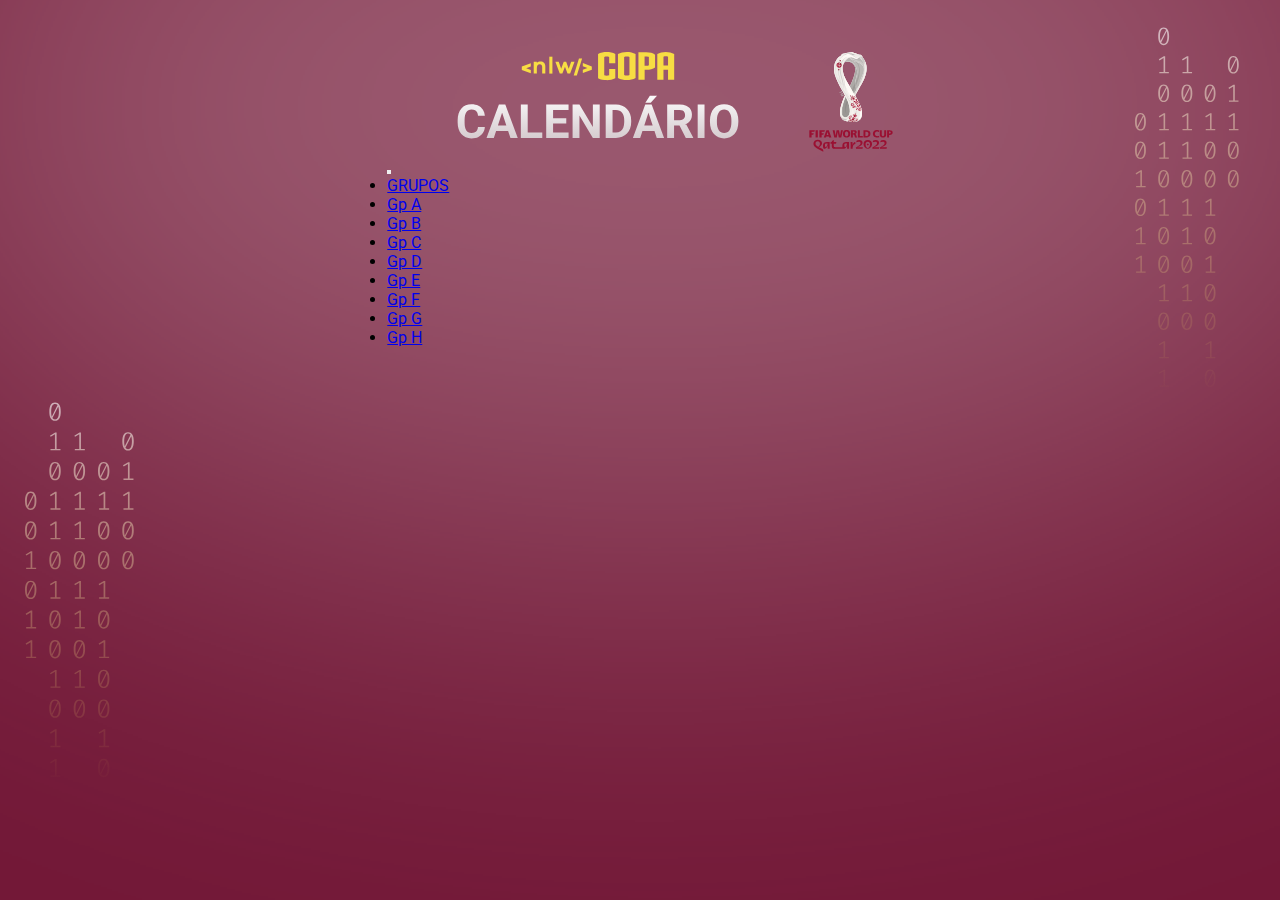
<file: index.html>
<!DOCTYPE html>
<html lang="pt-br">
    <head>
        <meta charset="UTF-8">
        <meta http-equiv="X-UA-Compatible" content="IE=edge">
        <meta name="viewport" content="width=device-width, initial-scale=1.0">
        <title>Calendário de Jogos - NLW Copa</title>
        <link rel="preconnect" href="https://fonts.googleapis.com">
        <link rel="preconnect" href="https://fonts.gstatic.com" crossorigin>
        <link href="https://fonts.googleapis.com/css2?family=Roboto:wght@700;900&display=swap" rel="stylesheet">
        <link href="https://cdn.jsdelivr.net/npm/bootstrap@5.2.2/dist/css/bootstrap.min.css" rel="stylesheet" integrity="sha384-Zenh87qX5JnK2Jl0vWa8Ck2rdkQ2Bzep5IDxbcnCeuOxjzrPF/et3URy9Bv1WTRi" crossorigin="anonymous">
        <link rel="stylesheet" href="./style.css">

    </head>
    
    <body class="qatar">
        <div id="app">
            <header>
                <div id="logos">
                    <img src="./assets/logo.svg" alt="Logo NLW Copa" id="logoNLW">
                    <img src="./assets/logo-cup-world.svg" alt="Logo da Copa 2022 do Qatar" id="logoCopa">
                </div>


                <nav class="navbar navbar-expand-lg bg-light" id="nav-bar">
                    <div class="container-fluid">
                      <a class="navbar-brand" href="#"></a>
                      <button class="navbar-toggler" type="button" data-bs-toggle="collapse" data-bs-target="#navbarText" aria-controls="navbarText" aria-expanded="false" aria-label="Toggle navigation">
                        <span class="navbar-toggler-icon"></span>
                      </button>
                      <div class="collapse navbar-collapse" id="navbarText">
                        <ul class="navbar-nav me-auto mb-2 mb-lg-0">
                          <li class="nav-item">
                            <a class="nav-link active" aria-current="page" href="./index.html">GRUPOS</a>
                          </li>
                          <li class="nav-item">
                            <a class="nav-link" href="./groupA.html">Gp A</a>
                          </li>
                          <li class="nav-item">
                            <a class="nav-link" href="./groupB.html">Gp B</a>
                          </li>
                          <li class="nav-item">
                            <a class="nav-link" href="./groupC.html">Gp C</a>
                          </li>
                          <li class="nav-item">
                            <a class="nav-link" href="./groupD.html">Gp D</a>
                          </li>
                          <li class="nav-item">
                            <a class="nav-link" href="./groupE.html">Gp E</a>
                          </li>
                          <li class="nav-item">
                            <a class="nav-link" href="./groupF.html">Gp F</a>
                          </li>
                          <li class="nav-item">
                            <a class="nav-link" href="./groupG.html">Gp G</a>
                          </li>
                          <li class="nav-item">
                            <a class="nav-link" href="./groupH.html">Gp H</a>
                          </li>
                        </ul>
                      </div>
                    </div>
                  </nav>
            
            </header>

            <main id="cards-index" class="cards">                
            </main>
        </div>

        <script src="./main.js"></script>
        <script>
            document.querySelector("#cards-index").innerHTML =
            createGroup(
                'A',
                'qatar',
                'ecuador',
                'senegal',
                'netherlands'
                )
            +createGroup(
                'B',
                'england',
                'iran',
                'usa',
                'wales'
            )
            +createGroup(
                'C',
                'argentina',
                'saudi-arabia',
                'mexico',
                'poland'
            )
            +createGroup(
                'D',
                'france',
                'australia',
                'denmark',
                'tunisia'
            )
            +createGroup(
                'E',
                'spain',
                'costa-rica',
                'germany',
                'japan'
            )
            +createGroup(
                'F',
                'belgium',
                'canada',
                'morocco',
                'croatia'
            )
            +createGroup(
                'G',
                'brazil',
                'serbia',
                'switzerland',
                'cameroon'
            )
            +createGroup(
                'H',
                'portugal',
                'ghana',
                'uruguay',
                'south-korea'
            )
        </script>
        <script src="https://cdn.jsdelivr.net/npm/bootstrap@5.2.2/dist/js/bootstrap.bundle.min.js" integrity="sha384-OERcA2EqjJCMA+/3y+gxIOqMEjwtxJY7qPCqsdltbNJuaOe923+mo//f6V8Qbsw3" crossorigin="anonymous"></script>

    </body>
</html>
</file>
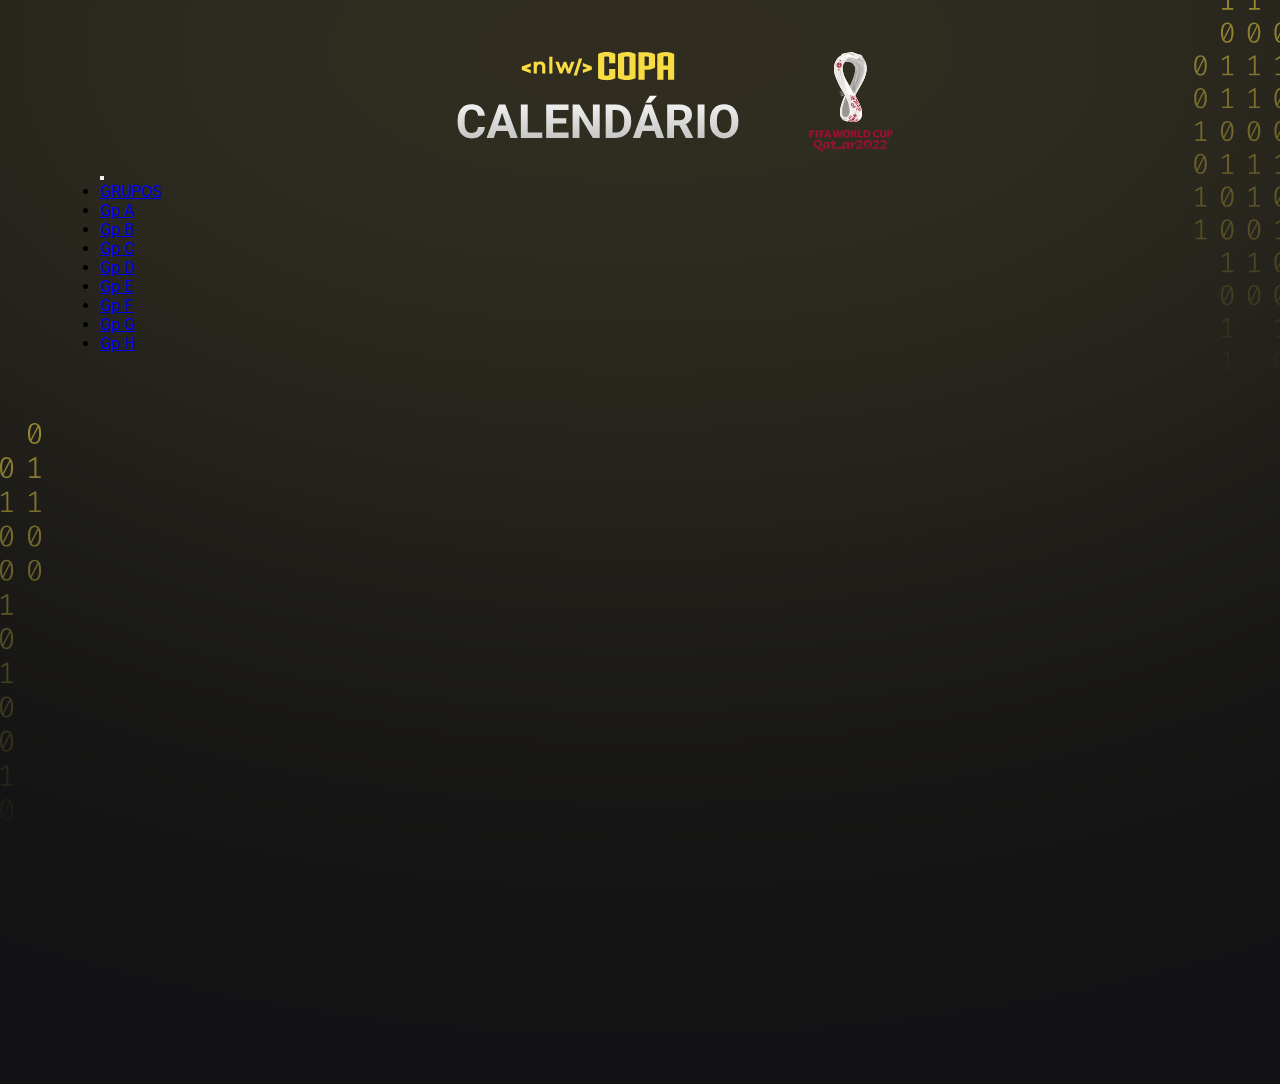
<file: groupA.html>
<!DOCTYPE html>
<html lang="pt-br">
<head>
    <meta charset="UTF-8">
    <meta http-equiv="X-UA-Compatible" content="IE=edge">
    <meta name="viewport" content="width=device-width, initial-scale=1.0">
    <title>Grupo A</title>
    <link rel="preconnect" href="https://fonts.googleapis.com">
    <link rel="preconnect" href="https://fonts.gstatic.com" crossorigin>
    <link href="https://fonts.googleapis.com/css2?family=Roboto:wght@700;900&display=swap" rel="stylesheet">
    <link href="https://cdn.jsdelivr.net/npm/bootstrap@5.2.2/dist/css/bootstrap.min.css" rel="stylesheet" integrity="sha384-Zenh87qX5JnK2Jl0vWa8Ck2rdkQ2Bzep5IDxbcnCeuOxjzrPF/et3URy9Bv1WTRi" crossorigin="anonymous">
    <link rel="stylesheet" href="./style.css">

</head>

<body>
    <div id="app">

        <header>
            <div id="logos">
                <img src="./assets/logo.svg" alt="Logo NLW Copa" id="logoNLW">
                <img src="./assets/logo-cup-world.svg" alt="Logo da Copa 2022 do Qatar" id="logoCopa">
            </div>


            <nav class="navbar navbar-expand-lg bg-light" id="nav-bar">
                <div class="container-fluid">
                  <a class="navbar-brand" href="#"></a>
                  <button class="navbar-toggler" type="button" data-bs-toggle="collapse" data-bs-target="#navbarText" aria-controls="navbarText" aria-expanded="false" aria-label="Toggle navigation">
                    <span class="navbar-toggler-icon"></span>
                  </button>
                  <div class="collapse navbar-collapse" id="navbarText">
                    <ul class="navbar-nav me-auto mb-2 mb-lg-0">
                      <li class="nav-item">
                        <a class="nav-link active" aria-current="page" href="./index.html">GRUPOS</a>
                      </li>
                      <li class="nav-item">
                        <a class="nav-link" href="./groupA.html">Gp A</a>
                      </li>
                      <li class="nav-item">
                        <a class="nav-link" href="./groupB.html">Gp B</a>
                      </li>
                      <li class="nav-item">
                        <a class="nav-link" href="./groupC.html">Gp C</a>
                      </li>
                      <li class="nav-item">
                        <a class="nav-link" href="./groupD.html">Gp D</a>
                      </li>
                      <li class="nav-item">
                        <a class="nav-link" href="./groupE.html">Gp E</a>
                      </li>
                      <li class="nav-item">
                        <a class="nav-link" href="./groupF.html">Gp F</a>
                      </li>
                      <li class="nav-item">
                        <a class="nav-link" href="./groupG.html">Gp G</a>
                      </li>
                      <li class="nav-item">
                        <a class="nav-link" href="./groupH.html">Gp H</a>
                      </li>
                    </ul>
                  </div>
                </div>
              </nav>
        
        </header>

        <main id="cards-A" class="cards"></main>
    </div>
    <script src="./main.js"></script>
    <script>
        document.querySelector("#cards-A").innerHTML =
        createCard(
            '20/11',
            'domingo',
            createGame('qatar', '13:00', 'ecuador')
            )
        +createCard(
            '21/11',
            'segunda',
            createGame('senegal', '13:00', 'netherlands')
            )
        +createCard(
            '25/11',
            'sexta',
            createGame('qatar', '10:00', 'senegal')
            +createGame('netherlands', '13:00', 'ecuador')
        )
        +createCard(
            '29/11',
            'terça',
            createGame('netherlands', '12:00', 'qatar')
            +createGame('ecuador', '12:00', 'senegal')
        )
    </script>
    <script src="https://cdn.jsdelivr.net/npm/bootstrap@5.2.2/dist/js/bootstrap.bundle.min.js" integrity="sha384-OERcA2EqjJCMA+/3y+gxIOqMEjwtxJY7qPCqsdltbNJuaOe923+mo//f6V8Qbsw3" crossorigin="anonymous"></script>
</body>
</html>
</file>
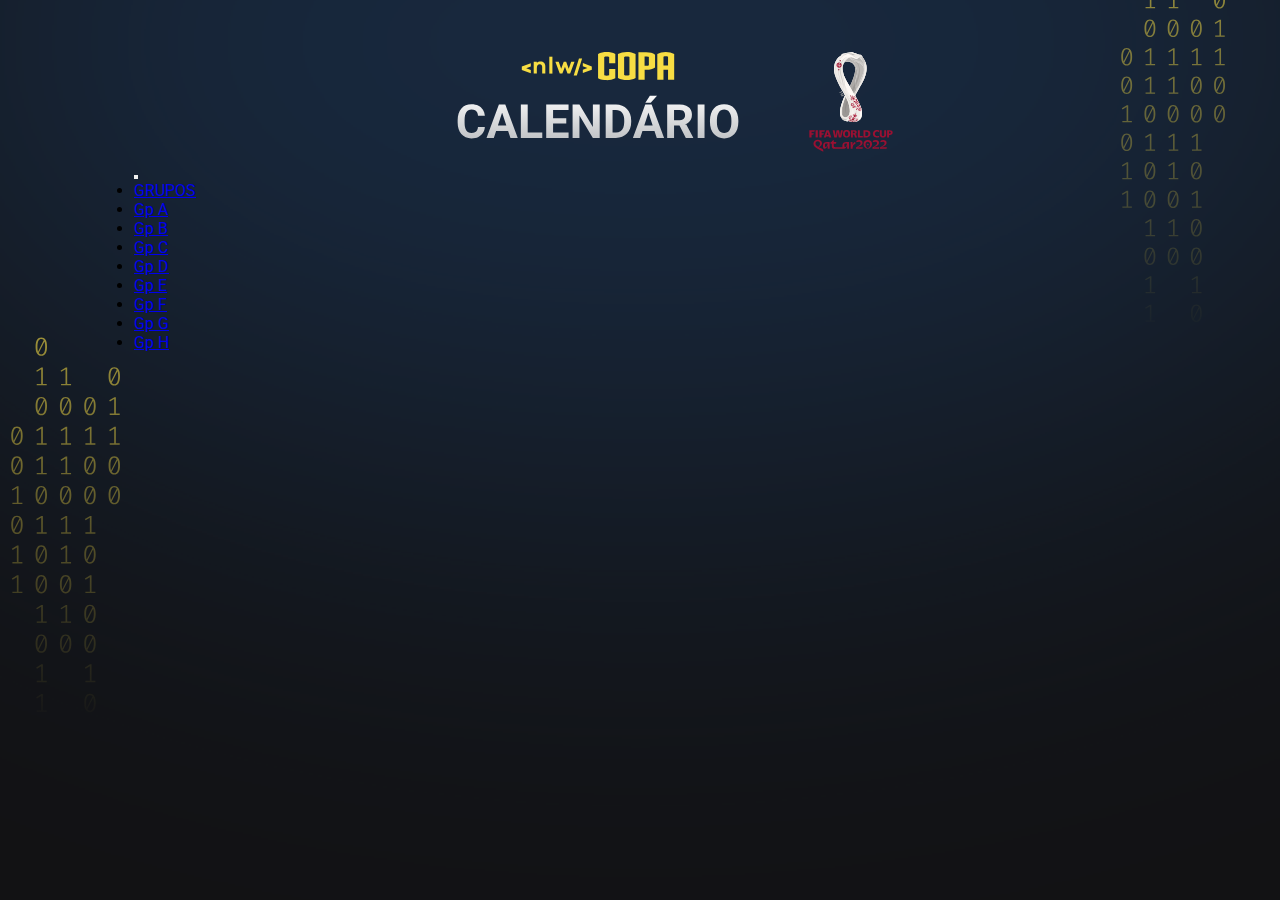
<file: groupB.html>
<!DOCTYPE html>
<html lang="pt-br">
<head>
    <meta charset="UTF-8">
    <meta http-equiv="X-UA-Compatible" content="IE=edge">
    <meta name="viewport" content="width=device-width, initial-scale=1.0">
    <title>Grupo B</title>
    <link rel="preconnect" href="https://fonts.googleapis.com">
    <link rel="preconnect" href="https://fonts.gstatic.com" crossorigin>
    <link href="https://fonts.googleapis.com/css2?family=Roboto:wght@700;900&display=swap" rel="stylesheet">
    <link href="https://cdn.jsdelivr.net/npm/bootstrap@5.2.2/dist/css/bootstrap.min.css" rel="stylesheet" integrity="sha384-Zenh87qX5JnK2Jl0vWa8Ck2rdkQ2Bzep5IDxbcnCeuOxjzrPF/et3URy9Bv1WTRi" crossorigin="anonymous">
    <link rel="stylesheet" href="./style.css">
</head>

<body class="blue">
    <div id="app">
        <header>
            <div id="logos">
                <img src="./assets/logo.svg" alt="Logo NLW Copa" id="logoNLW">
                <img src="./assets/logo-cup-world.svg" alt="Logo da Copa 2022 do Qatar" id="logoCopa">
            </div>


            <nav class="navbar navbar-expand-lg bg-light" id="nav-bar">
                <div class="container-fluid">
                  <a class="navbar-brand" href="#"></a>
                  <button class="navbar-toggler" type="button" data-bs-toggle="collapse" data-bs-target="#navbarText" aria-controls="navbarText" aria-expanded="false" aria-label="Toggle navigation">
                    <span class="navbar-toggler-icon"></span>
                  </button>
                  <div class="collapse navbar-collapse" id="navbarText">
                    <ul class="navbar-nav me-auto mb-2 mb-lg-0">
                      <li class="nav-item">
                        <a class="nav-link active" aria-current="page" href="./index.html">GRUPOS</a>
                      </li>
                      <li class="nav-item">
                        <a class="nav-link" href="./groupA.html">Gp A</a>
                      </li>
                      <li class="nav-item">
                        <a class="nav-link" href="./groupB.html">Gp B</a>
                      </li>
                      <li class="nav-item">
                        <a class="nav-link" href="./groupC.html">Gp C</a>
                      </li>
                      <li class="nav-item">
                        <a class="nav-link" href="./groupD.html">Gp D</a>
                      </li>
                      <li class="nav-item">
                        <a class="nav-link" href="./groupE.html">Gp E</a>
                      </li>
                      <li class="nav-item">
                        <a class="nav-link" href="./groupF.html">Gp F</a>
                      </li>
                      <li class="nav-item">
                        <a class="nav-link" href="./groupG.html">Gp G</a>
                      </li>
                      <li class="nav-item">
                        <a class="nav-link" href="./groupH.html">Gp H</a>
                      </li>
                    </ul>
                  </div>
                </div>
              </nav>
        
        </header>

        <main id="cards-B" class="cards"></main>
    </div>

    <script src="./main.js"></script>
    <script>
        document.querySelector("#cards-B").innerHTML = 
            createCard(
                '21/11',
                'segunda',
                createGame('england', '10:00', 'iran')
                +createGame('usa', '16:00', 'wales')
            )
            +createCard(
                '25/11',
                'sexta',
                createGame('wales', '07:00', 'iran')
                +createGame('england', '16:00', 'usa')
            )
            +createCard(
                '29/11',
                'terça',
                createGame('wales', '16:00', 'england')
                +createGame('iran', '16:00', 'usa')
            )
    </script>
    <script src="https://cdn.jsdelivr.net/npm/bootstrap@5.2.2/dist/js/bootstrap.bundle.min.js" integrity="sha384-OERcA2EqjJCMA+/3y+gxIOqMEjwtxJY7qPCqsdltbNJuaOe923+mo//f6V8Qbsw3" crossorigin="anonymous"></script>
</body>
</html>
</file>
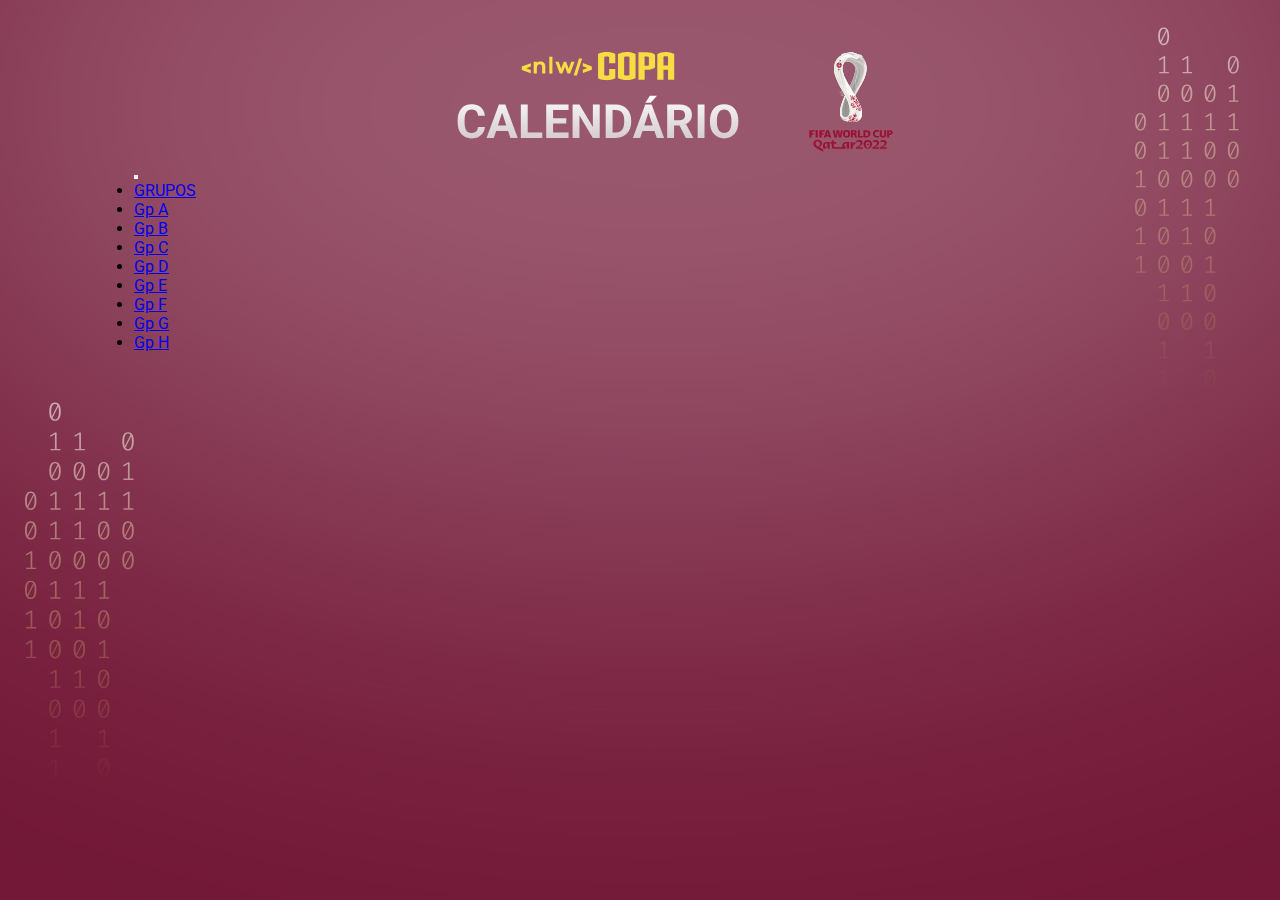
<file: groupD.html>
<!DOCTYPE html>
<html lang="pt-br">
<head>
    <meta charset="UTF-8">
    <meta http-equiv="X-UA-Compatible" content="IE=edge">
    <meta name="viewport" content="width=device-width, initial-scale=1.0">
    <title>Grupo D</title>
    <link rel="preconnect" href="https://fonts.googleapis.com">
    <link rel="preconnect" href="https://fonts.gstatic.com" crossorigin>
    <link href="https://fonts.googleapis.com/css2?family=Roboto:wght@700;900&display=swap" rel="stylesheet">
    <link href="https://cdn.jsdelivr.net/npm/bootstrap@5.2.2/dist/css/bootstrap.min.css" rel="stylesheet" integrity="sha384-Zenh87qX5JnK2Jl0vWa8Ck2rdkQ2Bzep5IDxbcnCeuOxjzrPF/et3URy9Bv1WTRi" crossorigin="anonymous">
    <link rel="stylesheet" href="./style.css">
</head>

<body class="qatar">
    <div id="app">
        <header>
            <div id="logos">
                <img src="./assets/logo.svg" alt="Logo NLW Copa" id="logoNLW">
                <img src="./assets/logo-cup-world.svg" alt="Logo da Copa 2022 do Qatar" id="logoCopa">
            </div>


            <nav class="navbar navbar-expand-lg bg-light" id="nav-bar">
                <div class="container-fluid">
                  <a class="navbar-brand" href="#"></a>
                  <button class="navbar-toggler" type="button" data-bs-toggle="collapse" data-bs-target="#navbarText" aria-controls="navbarText" aria-expanded="false" aria-label="Toggle navigation">
                    <span class="navbar-toggler-icon"></span>
                  </button>
                  <div class="collapse navbar-collapse" id="navbarText">
                    <ul class="navbar-nav me-auto mb-2 mb-lg-0">
                      <li class="nav-item">
                        <a class="nav-link active" aria-current="page" href="./index.html">GRUPOS</a>
                      </li>
                      <li class="nav-item">
                        <a class="nav-link" href="./groupA.html">Gp A</a>
                      </li>
                      <li class="nav-item">
                        <a class="nav-link" href="./groupB.html">Gp B</a>
                      </li>
                      <li class="nav-item">
                        <a class="nav-link" href="./groupC.html">Gp C</a>
                      </li>
                      <li class="nav-item">
                        <a class="nav-link" href="./groupD.html">Gp D</a>
                      </li>
                      <li class="nav-item">
                        <a class="nav-link" href="./groupE.html">Gp E</a>
                      </li>
                      <li class="nav-item">
                        <a class="nav-link" href="./groupF.html">Gp F</a>
                      </li>
                      <li class="nav-item">
                        <a class="nav-link" href="./groupG.html">Gp G</a>
                      </li>
                      <li class="nav-item">
                        <a class="nav-link" href="./groupH.html">Gp H</a>
                      </li>
                    </ul>
                  </div>
                </div>
              </nav>
        
        </header>

        <main id="cards-D" class="cards"></main>
    </div>

    <script src="./main.js"></script>
    <script>
        document.querySelector("#cards-D").innerHTML = 
            createCard(
                '22/11',
                'quarta',
                createGame('denmark', '10:00', 'tunisia')
                +createGame('france', '16:00', 'australia')
            )
            +createCard(
                '26/11',
                'domingo',
                createGame('tunisia', '07:00', 'australia')
                +createGame('france', '13:00', 'denmark')
            )
            +createCard(
                '30/11',
                'quarta',
                createGame('australia', '12:00', 'denmark')
                +createGame('tunisia', '12:00', 'france')
            )
    </script>
    <script src="https://cdn.jsdelivr.net/npm/bootstrap@5.2.2/dist/js/bootstrap.bundle.min.js" integrity="sha384-OERcA2EqjJCMA+/3y+gxIOqMEjwtxJY7qPCqsdltbNJuaOe923+mo//f6V8Qbsw3" crossorigin="anonymous"></script>
</body>
</html>
</file>
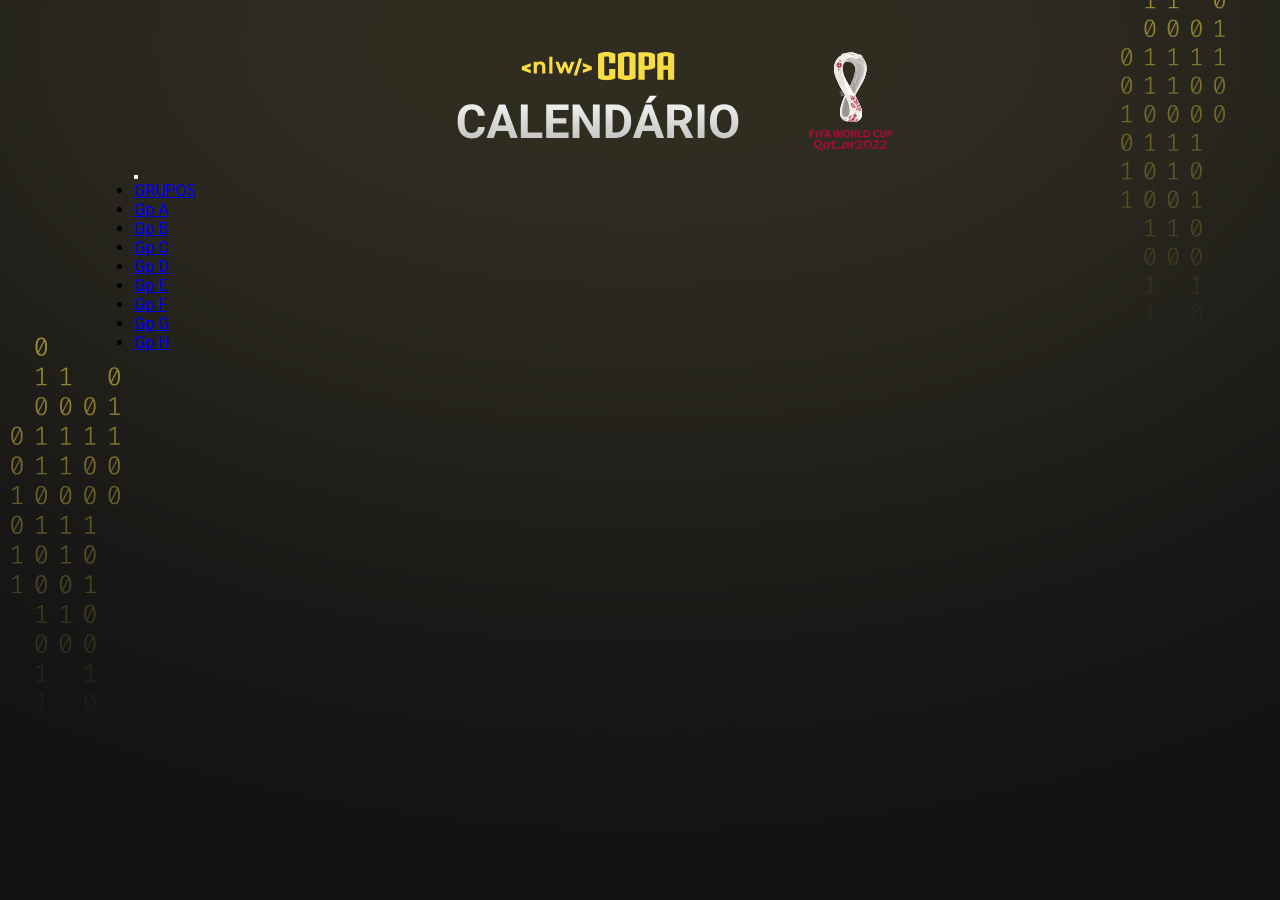
<file: groupE.html>
<!DOCTYPE html>
<html lang="pt-br">
<head>
    <meta charset="UTF-8">
    <meta http-equiv="X-UA-Compatible" content="IE=edge">
    <meta name="viewport" content="width=device-width, initial-scale=1.0">
    <title>Grupo E</title>
    <link rel="preconnect" href="https://fonts.googleapis.com">
    <link rel="preconnect" href="https://fonts.gstatic.com" crossorigin>
    <link href="https://fonts.googleapis.com/css2?family=Roboto:wght@700;900&display=swap" rel="stylesheet">
    <link href="https://cdn.jsdelivr.net/npm/bootstrap@5.2.2/dist/css/bootstrap.min.css" rel="stylesheet" integrity="sha384-Zenh87qX5JnK2Jl0vWa8Ck2rdkQ2Bzep5IDxbcnCeuOxjzrPF/et3URy9Bv1WTRi" crossorigin="anonymous">
    <link rel="stylesheet" href="./style.css">
</head>

<body>
    <div id="app">
        <header>
            <div id="logos">
                <img src="./assets/logo.svg" alt="Logo NLW Copa" id="logoNLW">
                <img src="./assets/logo-cup-world.svg" alt="Logo da Copa 2022 do Qatar" id="logoCopa">
            </div>


            <nav class="navbar navbar-expand-lg bg-light" id="nav-bar">
                <div class="container-fluid">
                  <a class="navbar-brand" href="#"></a>
                  <button class="navbar-toggler" type="button" data-bs-toggle="collapse" data-bs-target="#navbarText" aria-controls="navbarText" aria-expanded="false" aria-label="Toggle navigation">
                    <span class="navbar-toggler-icon"></span>
                  </button>
                  <div class="collapse navbar-collapse" id="navbarText">
                    <ul class="navbar-nav me-auto mb-2 mb-lg-0">
                      <li class="nav-item">
                        <a class="nav-link active" aria-current="page" href="./index.html">GRUPOS</a>
                      </li>
                      <li class="nav-item">
                        <a class="nav-link" href="./groupA.html">Gp A</a>
                      </li>
                      <li class="nav-item">
                        <a class="nav-link" href="./groupB.html">Gp B</a>
                      </li>
                      <li class="nav-item">
                        <a class="nav-link" href="./groupC.html">Gp C</a>
                      </li>
                      <li class="nav-item">
                        <a class="nav-link" href="./groupD.html">Gp D</a>
                      </li>
                      <li class="nav-item">
                        <a class="nav-link" href="./groupE.html">Gp E</a>
                      </li>
                      <li class="nav-item">
                        <a class="nav-link" href="./groupF.html">Gp F</a>
                      </li>
                      <li class="nav-item">
                        <a class="nav-link" href="./groupG.html">Gp G</a>
                      </li>
                      <li class="nav-item">
                        <a class="nav-link" href="./groupH.html">Gp H</a>
                      </li>
                    </ul>
                  </div>
                </div>
              </nav>
        
        </header>

        <main id="cards-E" class="cards"></main>
    </div>

    <script src="./main.js"></script>
    <script>
        document.querySelector("#cards-E").innerHTML = 
            createCard(
                '23/11',
                'quinta',
                createGame('germany', '10:00', 'japan')
                +createGame('spain', '13:00', 'costa-rica')
            )
            +createCard(
                '27/11',
                'segunda',
                createGame('japan', '07:00', 'costa-rica')
                +createGame('spain', '16:00', 'germany')
            )
            +createCard(
                '01/12',
                'sexta',
                createGame('japan', '16:00', 'spain')
                +createGame('costa-rica', '16:00', 'germany')
            )
    </script>
    <script src="https://cdn.jsdelivr.net/npm/bootstrap@5.2.2/dist/js/bootstrap.bundle.min.js" integrity="sha384-OERcA2EqjJCMA+/3y+gxIOqMEjwtxJY7qPCqsdltbNJuaOe923+mo//f6V8Qbsw3" crossorigin="anonymous"></script>
</body>
</html>
</file>
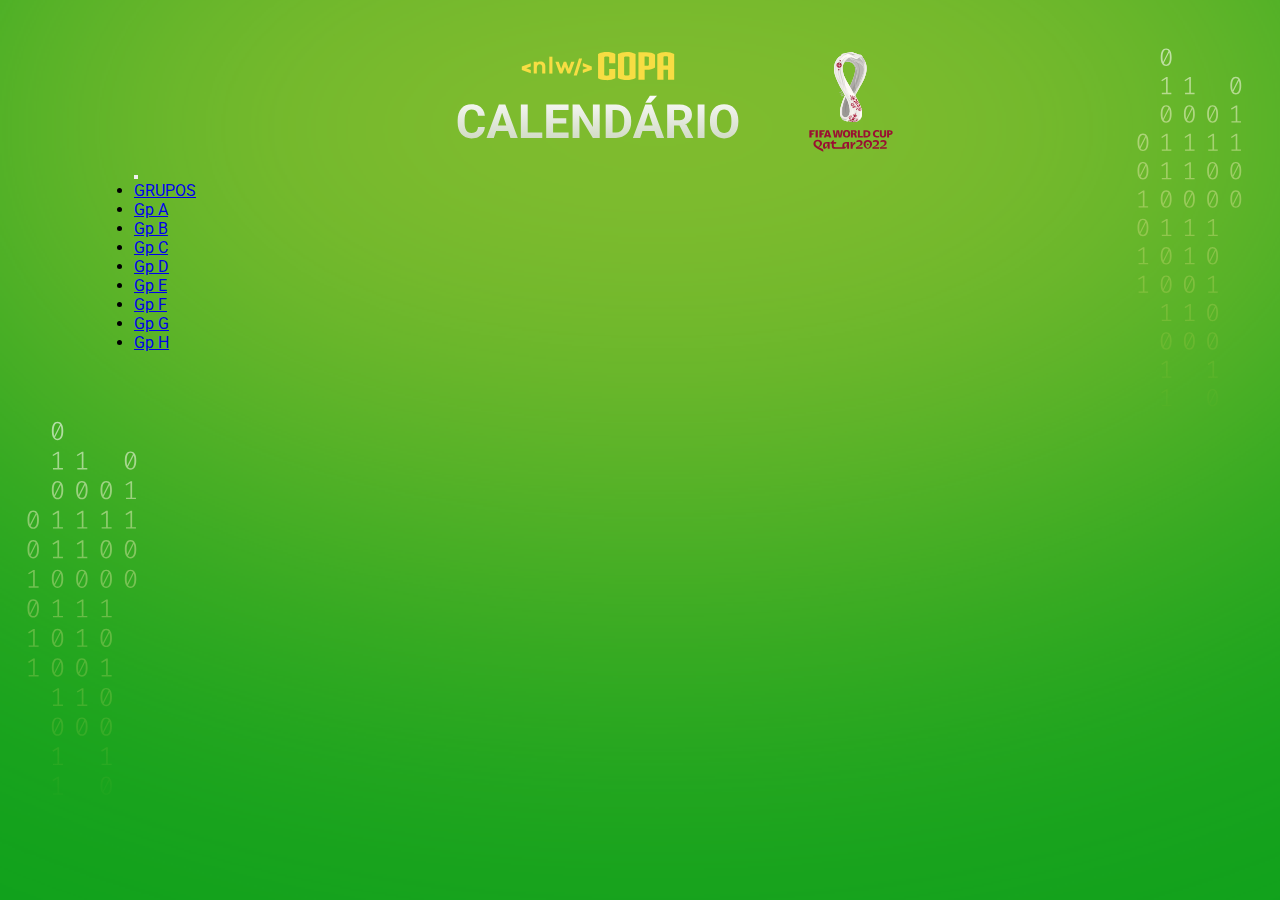
<file: groupG.html>
<!DOCTYPE html>
<html lang="pt-br">
<head>
    <meta charset="UTF-8">
    <meta http-equiv="X-UA-Compatible" content="IE=edge">
    <meta name="viewport" content="width=device-width, initial-scale=1.0">
    <title>Grupo G</title>
    <link rel="preconnect" href="https://fonts.googleapis.com">
    <link rel="preconnect" href="https://fonts.gstatic.com" crossorigin>
    <link href="https://fonts.googleapis.com/css2?family=Roboto:wght@700;900&display=swap" rel="stylesheet">
    <link href="https://cdn.jsdelivr.net/npm/bootstrap@5.2.2/dist/css/bootstrap.min.css" rel="stylesheet" integrity="sha384-Zenh87qX5JnK2Jl0vWa8Ck2rdkQ2Bzep5IDxbcnCeuOxjzrPF/et3URy9Bv1WTRi" crossorigin="anonymous">
    <link rel="stylesheet" href="./style.css">
</head>

<body class="brasil">
    <div id="app">
        <header>
            <div id="logos">
                <img src="./assets/logo.svg" alt="Logo NLW Copa" id="logoNLW">
                <img src="./assets/logo-cup-world.svg" alt="Logo da Copa 2022 do Qatar" id="logoCopa">
            </div>


            <nav class="navbar navbar-expand-lg bg-light" id="nav-bar">
                <div class="container-fluid">
                  <a class="navbar-brand" href="#"></a>
                  <button class="navbar-toggler" type="button" data-bs-toggle="collapse" data-bs-target="#navbarText" aria-controls="navbarText" aria-expanded="false" aria-label="Toggle navigation">
                    <span class="navbar-toggler-icon"></span>
                  </button>
                  <div class="collapse navbar-collapse" id="navbarText">
                    <ul class="navbar-nav me-auto mb-2 mb-lg-0">
                      <li class="nav-item">
                        <a class="nav-link active" aria-current="page" href="./index.html">GRUPOS</a>
                      </li>
                      <li class="nav-item">
                        <a class="nav-link" href="./groupA.html">Gp A</a>
                      </li>
                      <li class="nav-item">
                        <a class="nav-link" href="./groupB.html">Gp B</a>
                      </li>
                      <li class="nav-item">
                        <a class="nav-link" href="./groupC.html">Gp C</a>
                      </li>
                      <li class="nav-item">
                        <a class="nav-link" href="./groupD.html">Gp D</a>
                      </li>
                      <li class="nav-item">
                        <a class="nav-link" href="./groupE.html">Gp E</a>
                      </li>
                      <li class="nav-item">
                        <a class="nav-link" href="./groupF.html">Gp F</a>
                      </li>
                      <li class="nav-item">
                        <a class="nav-link" href="./groupG.html">Gp G</a>
                      </li>
                      <li class="nav-item">
                        <a class="nav-link" href="./groupH.html">Gp H</a>
                      </li>
                    </ul>
                  </div>
                </div>
              </nav>
        
        </header>

        <main id="cards-G" class="cards"></main>
    </div>

    <script src="./main.js"></script>
    <script>
        document.querySelector("#cards-G").innerHTML = 
            createCard(
                '24/11', 
                'quinta',
                createGame('switzerland', '07:00', 'cameroon')
                +createGame('brazil', '16:00', 'serbia')
                )
            + createCard(
                '28/11', 
                'segunda', 
                createGame('cameroon', '07:00', 'serbia')
                +createGame('brazil', '13:00', 'switzerland')
                )
            + createCard(
                '02/12', 
                'sexta',
                createGame('serbia', '16:00', 'switzerland')
                +createGame('cameroon', '16:00', 'brazil')
                )
    </script>
    <script src="https://cdn.jsdelivr.net/npm/bootstrap@5.2.2/dist/js/bootstrap.bundle.min.js" integrity="sha384-OERcA2EqjJCMA+/3y+gxIOqMEjwtxJY7qPCqsdltbNJuaOe923+mo//f6V8Qbsw3" crossorigin="anonymous"></script>
</body>
</html>
</file>
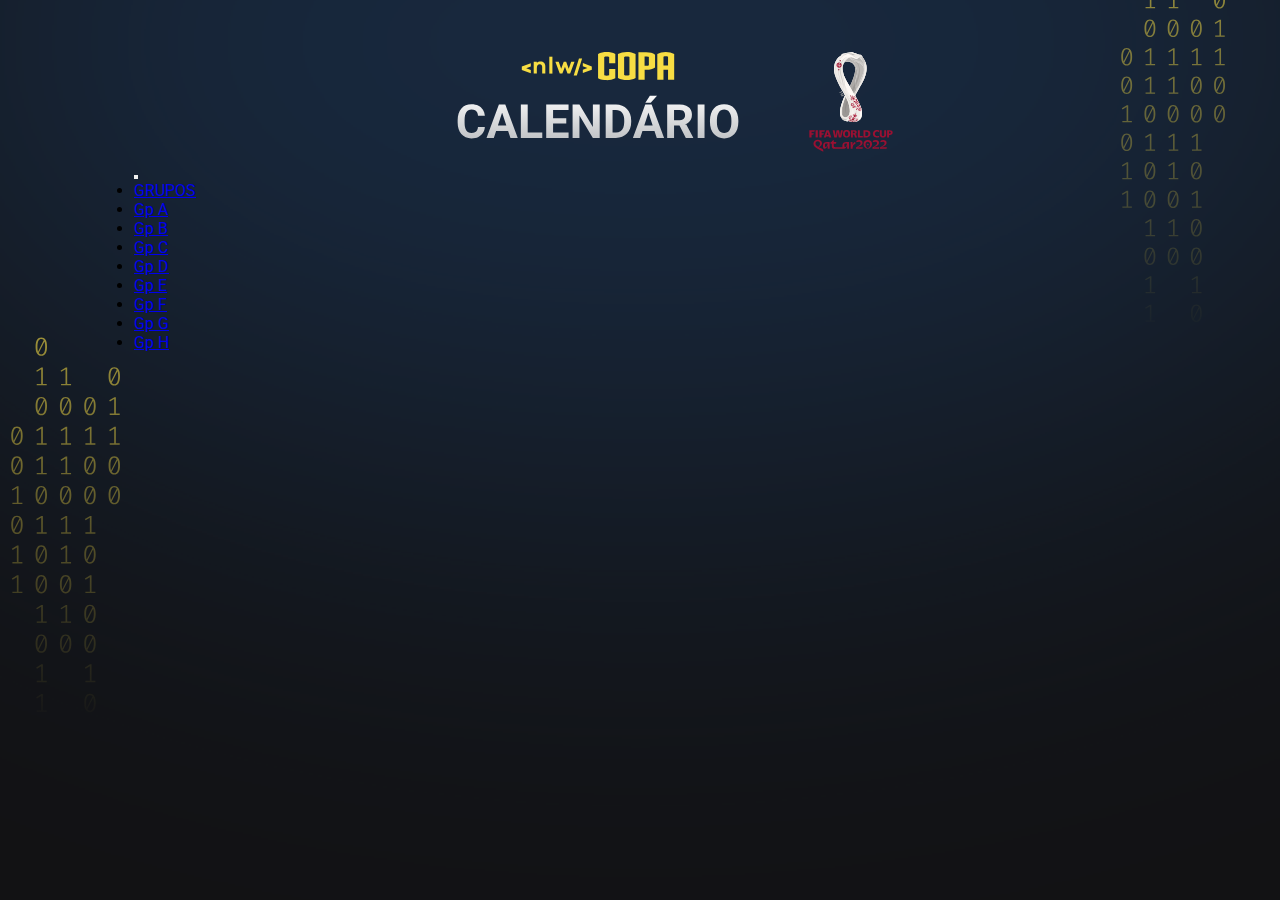
<file: groupH.html>
<!DOCTYPE html>
<html lang="pt-br">
<head>
    <meta charset="UTF-8">
    <meta http-equiv="X-UA-Compatible" content="IE=edge">
    <meta name="viewport" content="width=device-width, initial-scale=1.0">
    <title>Grupo H</title>
    <link rel="preconnect" href="https://fonts.googleapis.com">
    <link rel="preconnect" href="https://fonts.gstatic.com" crossorigin>
    <link href="https://fonts.googleapis.com/css2?family=Roboto:wght@700;900&display=swap" rel="stylesheet">
    <link href="https://cdn.jsdelivr.net/npm/bootstrap@5.2.2/dist/css/bootstrap.min.css" rel="stylesheet" integrity="sha384-Zenh87qX5JnK2Jl0vWa8Ck2rdkQ2Bzep5IDxbcnCeuOxjzrPF/et3URy9Bv1WTRi" crossorigin="anonymous">
    <link rel="stylesheet" href="./style.css">
</head>

<body class="blue">
    <div id="app">
        <header>
            <div id="logos">
                <img src="./assets/logo.svg" alt="Logo NLW Copa" id="logoNLW">
                <img src="./assets/logo-cup-world.svg" alt="Logo da Copa 2022 do Qatar" id="logoCopa">
            </div>


            <nav class="navbar navbar-expand-lg bg-light" id="nav-bar">
                <div class="container-fluid">
                  <a class="navbar-brand" href="#"></a>
                  <button class="navbar-toggler" type="button" data-bs-toggle="collapse" data-bs-target="#navbarText" aria-controls="navbarText" aria-expanded="false" aria-label="Toggle navigation">
                    <span class="navbar-toggler-icon"></span>
                  </button>
                  <div class="collapse navbar-collapse" id="navbarText">
                    <ul class="navbar-nav me-auto mb-2 mb-lg-0">
                      <li class="nav-item">
                        <a class="nav-link active" aria-current="page" href="./index.html">GRUPOS</a>
                      </li>
                      <li class="nav-item">
                        <a class="nav-link" href="./groupA.html">Gp A</a>
                      </li>
                      <li class="nav-item">
                        <a class="nav-link" href="./groupB.html">Gp B</a>
                      </li>
                      <li class="nav-item">
                        <a class="nav-link" href="./groupC.html">Gp C</a>
                      </li>
                      <li class="nav-item">
                        <a class="nav-link" href="./groupD.html">Gp D</a>
                      </li>
                      <li class="nav-item">
                        <a class="nav-link" href="./groupE.html">Gp E</a>
                      </li>
                      <li class="nav-item">
                        <a class="nav-link" href="./groupF.html">Gp F</a>
                      </li>
                      <li class="nav-item">
                        <a class="nav-link" href="./groupG.html">Gp G</a>
                      </li>
                      <li class="nav-item">
                        <a class="nav-link" href="./groupH.html">Gp H</a>
                      </li>
                    </ul>
                  </div>
                </div>
              </nav>
        
        </header>

        <main id="cards-H" class="cards"></main>
    </div>

    <script src="./main.js"></script>
    <script>
        document.querySelector("#cards-H").innerHTML = 

                
            createCard(
                '24/11', 
                'quinta',
                createGame('uruguay', '10:00', 'south-korea')
                +createGame('portugal', '13:00', 'ghana')
                )
            + createCard(
                '28/11', 
                'segunda',
                createGame('south-korea', '10:00', 'ghana')
                +createGame('portugal', '13:00', 'uruguay')
                )

            + createCard(
                '02/12', 
                'sexta', 
                createGame('south-korea', '12:00', 'portugal')+
                createGame('ghana', '12:00', 'uruguay')
                )
    </script>
    <script src="https://cdn.jsdelivr.net/npm/bootstrap@5.2.2/dist/js/bootstrap.bundle.min.js" integrity="sha384-OERcA2EqjJCMA+/3y+gxIOqMEjwtxJY7qPCqsdltbNJuaOe923+mo//f6V8Qbsw3" crossorigin="anonymous"></script>
</body>
</html>
</file>
<file: style.css>
*{
    margin: 0;
    padding: 0;
    box-sizing: border-box;
}

:root{
    --card-tittle-border-color: #746615;
    --card-color-primary: #f7dd43;
    --card-bg-color: #1d1c19;
    --bg: url(./assets/bg-yellow.svg);
    --card-h2-color: #f7dd43;
}

body.qatar {
    --card-tittle-border-color: #f33333;
    --card-color-primary: #e1e1e6;
    --card-bg-color: #202024;
    --bg: url(./assets/bg-qatar.svg);
    --card-h2-color: #e1e1e6;

}

body.brasil{
    --card-tittle-border-color: #f7dd43;
    --card-color-primary: #f7dd43;
    --card-bg-color: #2629ce;
    --bg: url(./assets/bg-brazil.svg);
    --card-h2-color: #f7dd43;

}

body.blue {
    --card-tittle-border-color: #338af3;
    --card-color-primary: #338af3;
    --card-bg-color: #202024;
    --bg: url(./assets/bg-blue.svg);
    --card-h2-color: #f7dd43;

}

body.green {
    --card-tittle-border-color: #047c3f;
    --card-color-primary: #047c3f;
    --card-bg-color: #1A1F1B;
    --bg: url(./assets/brazil_10.jpg);
    --card-h2-color: #f7dd43;

}

body{
    background-color: #121214;
    background-image: var(--bg);
    background-position: top center;
    background-repeat: no-repeat;
    background-size: cover;
}

body *{
    font-family: 'Roboto', sans-serif;
}

#logos{
    display: flex;
    justify-content: center;
    margin-bottom: 1%;
}

#logoCopa, #logoNLW{
    height: 100px;
}

#nav-bar{
    margin-bottom: 1%;
    border-radius: 6px;
}

#app{
    width: fit-content;
    margin: auto;
    padding-top: 52px;
}

main{
    margin-bottom: 50px;
    max-width: 1080px;
}

.cards{
    display: flex;
    flex-direction: column;
    gap: 32px;
    justify-content: center;
}

.card{
    padding: 32px 23px;
    text-align: center;
    background: var(--card-bg-color);
    border-radius: 6px;
    border-bottom: 5px solid var(--card-color-primary);
}

.card h2{
    display: flex;
    gap: 16px;
    justify-content: center;
    align-items: center;
    padding: 8px 16px;
    border: 1px solid var(--card-tittle-border-color);
    border-radius: 6px;
    width: fit-content;
    margin-inline: auto;
    margin-bottom: 53px;
    color: var(--card-h2-color);
    
}

.card h2 span{
    color: #e1e1e6;
    font-size: 14px;
    text-transform: uppercase;
}

.card ul {
    display: flex;
    flex-direction: column;
    gap: 24px;
    width: 270px;
}

.card ul li{
    display: flex;
    align-items: center;
    justify-content: space-between;
}

.card ul li + li{
    padding-top: 24px;
    border-top: 1px solid var(--card-color-primary);
}

.card ul li strong{
    font-weight: 900;
    font-size: 36px;
    line-height: 125%;
    color: #e1e1e6;
}

.card h2:hover,
.card ul li strong:hover,
.card ul li img:hover{
    transform: scale(1.1);
    
}

.card h2,
.card ul li strong,
.card ul li img{
    transition: transform 0.3s;
}

.card{
    opacity: 0;
    animation: appear 2s forwards;
}

.index{
    background: var(--card-bg-color);
    padding: 10px;
    border-radius: 15px;
    opacity: 0;
    animation: appear 2s forwards;
}

/* .index:hover{
    border: 1px solid #047c3f;
} */

.index h2{
    display: flex;
    gap: 16px;
    justify-content: center;
    align-items: center;
    padding: 8px 16px;
    border: 1px solid var(--card-tittle-border-color);
    border-radius: 6px;
    width: fit-content;
    margin-inline: auto;
    margin-bottom: 23px;
    color: var(--card-h2-color);
}

.index ul {
    display: flex;
    width: 200px;
    flex-direction: column;
}

.index ul li{
    display: flex;
    align-items: center;
    gap: 10px;
    padding: 5px;
    font-size: 20px;
    color: #e1e1e6;
}


@keyframes appear {
    0% {
        transform: translateY(-50px) ;
        opacity: 0;
    }

    100% {
        opacity: 1;
    }
}

@media (min-width: 700px) {
    .cards{
        flex-direction: row;
        flex-wrap: wrap;
    }
}


/* 

CONTROLE DE DELAY POR CSS

.card:nth-child(1) {
    animation-delay: .2s;
}

.card:nth-child(2) {
    animation-delay: .2s;
}

.card:nth-child(3) {
    animation-delay: .4s;
} */
</file>
